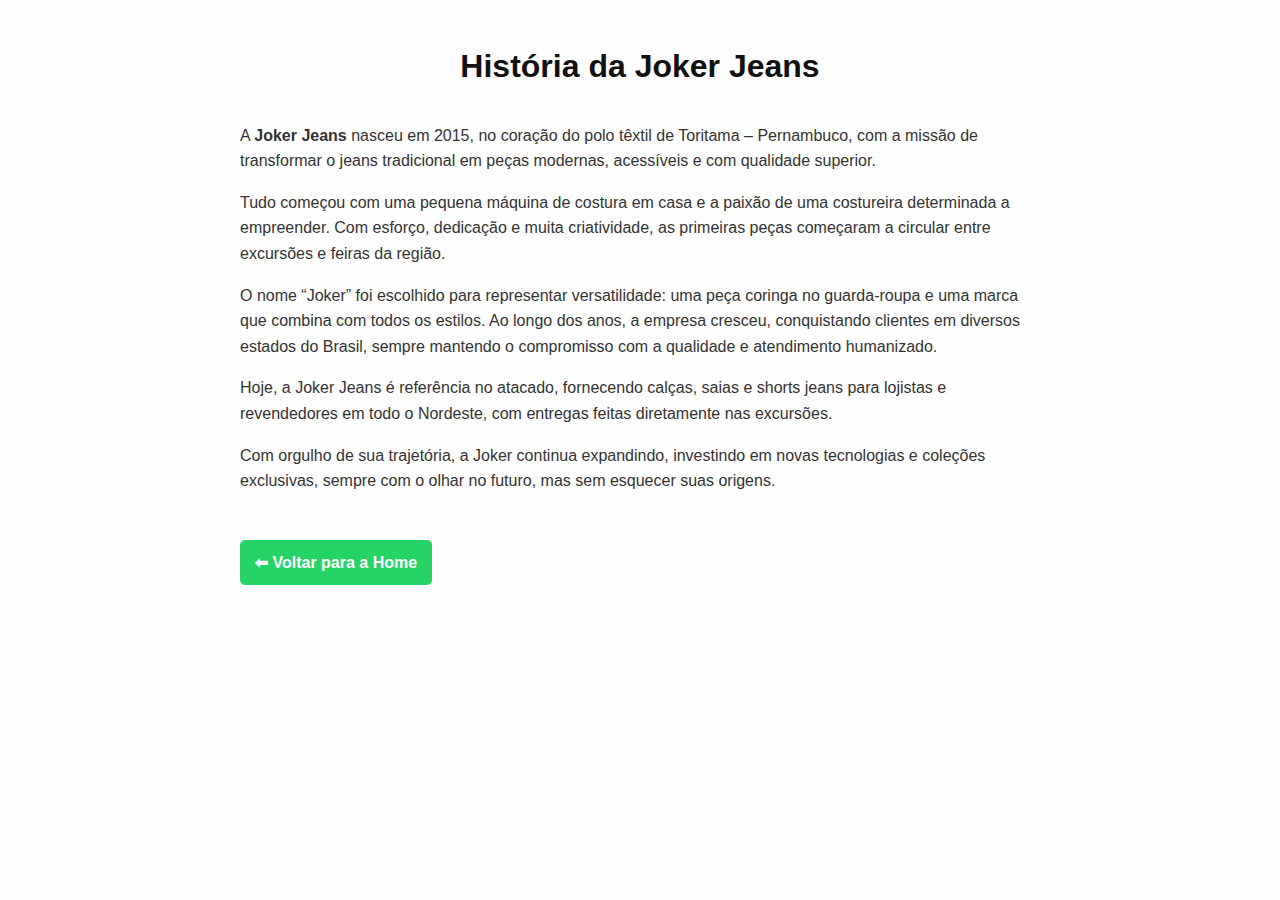
<file: sobre.html>
<!DOCTYPE html>
<html lang="pt-br">
<head>
  <meta charset="UTF-8" />
  <meta name="viewport" content="width=device-width, initial-scale=1.0" />
  <title>História da Joker Jeans</title>
  <link rel="stylesheet" href="sobre.css" />
</head>
<body>
  <div class="container">
    <h1>História da Joker Jeans</h1>
    <p>
      A <strong>Joker Jeans</strong> nasceu em 2015, no coração do polo têxtil de Toritama – Pernambuco, com a missão de transformar o jeans tradicional em peças modernas, acessíveis e com qualidade superior.
    </p>

    <p>
      Tudo começou com uma pequena máquina de costura em casa e a paixão de uma costureira determinada a empreender. Com esforço, dedicação e muita criatividade, as primeiras peças começaram a circular entre excursões e feiras da região.
    </p>

    <p>
      O nome “Joker” foi escolhido para representar versatilidade: uma peça coringa no guarda-roupa e uma marca que combina com todos os estilos. Ao longo dos anos, a empresa cresceu, conquistando clientes em diversos estados do Brasil, sempre mantendo o compromisso com a qualidade e atendimento humanizado.
    </p>

    <p>
      Hoje, a Joker Jeans é referência no atacado, fornecendo calças, saias e shorts jeans para lojistas e revendedores em todo o Nordeste, com entregas feitas diretamente nas excursões.
    </p>

    <p>
      Com orgulho de sua trajetória, a Joker continua expandindo, investindo em novas tecnologias e coleções exclusivas, sempre com o olhar no futuro, mas sem esquecer suas origens.
    </p>

    <a href="index.html" class="voltar-btn">⬅ Voltar para a Home</a>
  </div>
</body>
</html>
</file>
<file: sobre.css>
body {
      font-family: Arial, sans-serif;
      margin: 0;
      padding: 20px;
      background-color: #fefefe;
      color: #333;
      line-height: 1.6;
    }

    h1 {
      color: #111;
      text-align: center;
      margin-bottom: 30px;
    }

    .container {
      max-width: 800px;
      margin: auto;
    }

    .voltar-btn {
      display: inline-block;
      margin-top: 30px;
      background-color: #25D366;
      color: white;
      padding: 10px 15px;
      text-decoration: none;
      border-radius: 5px;
      font-weight: bold;
    }

    .voltar-btn:hover {
      background-color: #1ebe5d;
    }

    @media (max-width: 600px) {
      body {
        padding: 15px;
      }
    }
</file>
